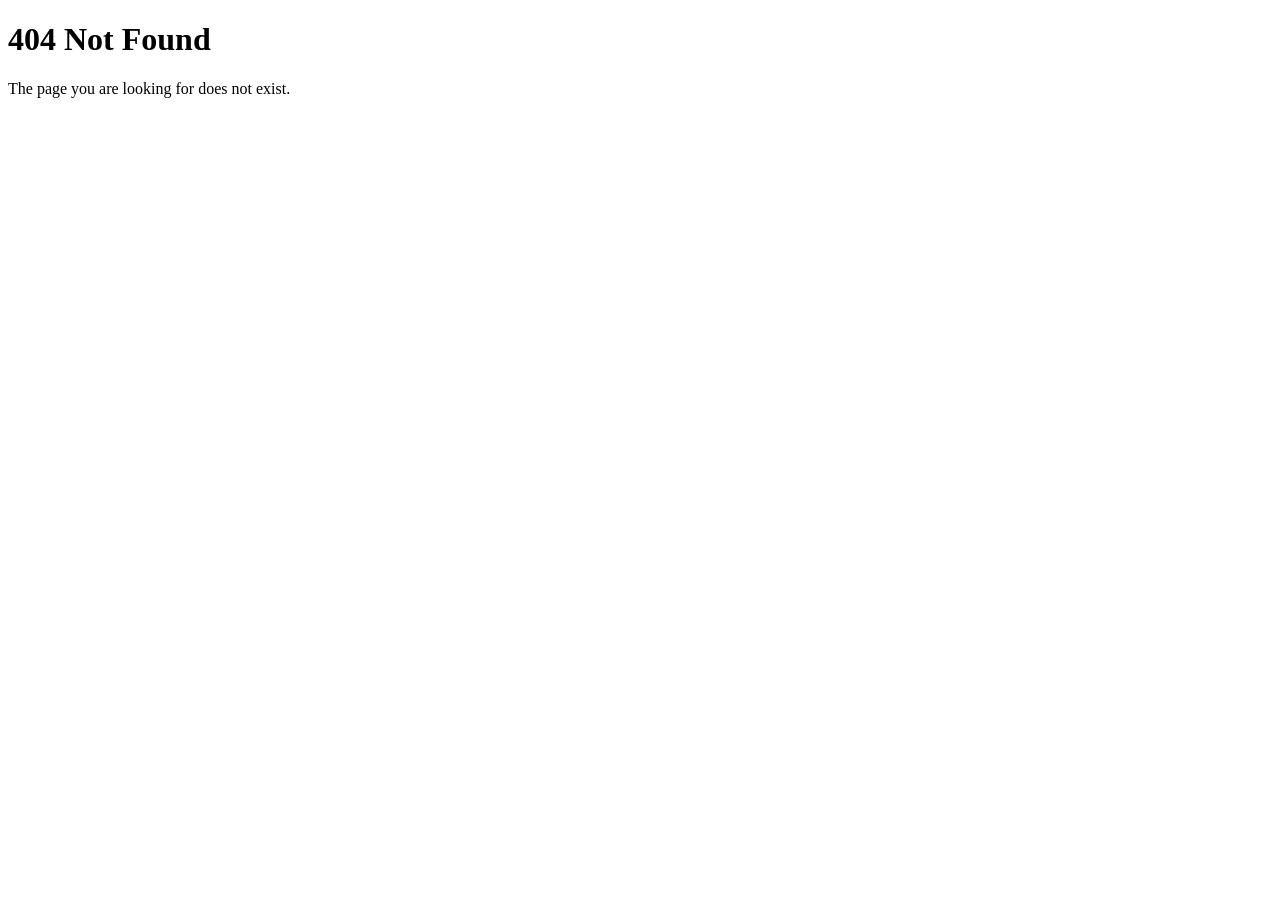
<file: movie.html>
<!doctype html>
<html lang="en">
  <head>
    <meta charset="UTF-8" />
    <meta name="viewport" content="width=device-width, initial-scale=1.0" />
    <link rel="stylesheet" href="./css/styles.css" />
    <title>Movie Page</title>
  </head>
  <body>
    <main>
      <section id="movie-header"></section>
      <section id="movie-frame" class="frame"></section>
    </main>
  </body>
  <script src="./js/main.js"></script>
  <script src="./js/movie_page.js"></script>
</html>
</file>
<file: css/styles.css>
*,
*:before,
*:after {
  box-sizing: border-box;
  margin: 0;
  padding: 0;
}

body {
  padding: 0 16px;
}

main,
section,
header {
  max-width: 1440px;
  margin: auto;
  flex-direction: column;
  justify-content: center;
}

iframe {
  max-width: 1440px;
  height: 720px;
}

a {
  text-decoration: none;
  color: black;
}

.flex {
  display: flex;
}

.grid {
  display: grid;
  grid-template-columns: 1fr 1fr 1fr 1fr 1fr 1fr 1fr 1fr;
  grid-template-rows: 1fr 1fr;
  grid-auto-rows: 0;
  gap: 0.5rem;
  overflow: hidden;
}

.card {
  max-width: 165px;
  position: relative;
  border-radius: 8px;
  overflow: hidden;
  img {
    max-width: 165px;
    height: 250px;
  }
  h3 {
    color: white;
    position: absolute;
    top: 64px;
    opacity: 0;
    width: 100%;
    height: 100%;
    align-items: end;
    padding: 1rem;
    background: linear-gradient(
      1deg,
      rgba(0, 0, 0, 0.8) 0%,
      rgba(0, 0, 0, 0.35) 50%,
      rgba(255, 255, 255, 0) 100%
    );
    transition: 0.35s ease-in-out;
    &:hover {
      opacity: 1;
      top: 0px;
    }
  }
}
</file>
<file: css/watch_page.css>
.watch-backdrop {
  position: absolute;
  width: 100%;
  max-width: 1440px;
  height: 65vh;
  background-size: cover;
  background-position: center center;
  border-bottom-right-radius: 64px;
  z-index: -1;
}

.watch-head {
  align-items: end;
  background-color: #fff;
  height: 80vh;
  gap: 32px;
  padding: 32px 0;
  background: linear-gradient(90deg, #fff 15%, #ffffff90 35%, #ffffff00 70%);
  .watch-poster {
    width: 200px;
    border-radius: 16px;
  }
}

#watch-body {
  display: flex;
  flex-direction: column;
  gap: 16px;

  .overview {
    flex-direction: column;
    gap: 8px;
  }
}

.frame-section {
  width: 100%;
  max-height: 0;
  overflow: hidden;
  transition: max-height 1.25s ease-in-out;
}

.open {
  max-height: 800px;
}

.frame-content .flex {
  display: flex;
  align-items: flex-start;
  gap: 8px;
}

.ep-list {
  position: relative;
  display: flex;
  flex-direction: column;
  gap: 8px;
  min-width: 12ch;
  width: 48ch;
  flex-shrink: 0;
  overflow-y: auto;

  ul {
    flex-direction: column;
    gap: 16px;

    li {
      background-color: #a2a2a225;
      width: 100%;
      border-radius: 4px;
      overflow: hidden;
    }
  }
  .ep-image {
    position: relative;
    max-width: 100px;
  }
  select {
    position: sticky;
    top: 0;
    z-index: 1;
    padding: 8px;
    border: none;
    border-radius: 0;
    border-bottom: 1px solid black;
  }
}

iframe {
  display: block;
  width: 100%;
  height: auto;
  min-width: 0;
  aspect-ratio: 16 / 9;
  border: none;
}
</file>
